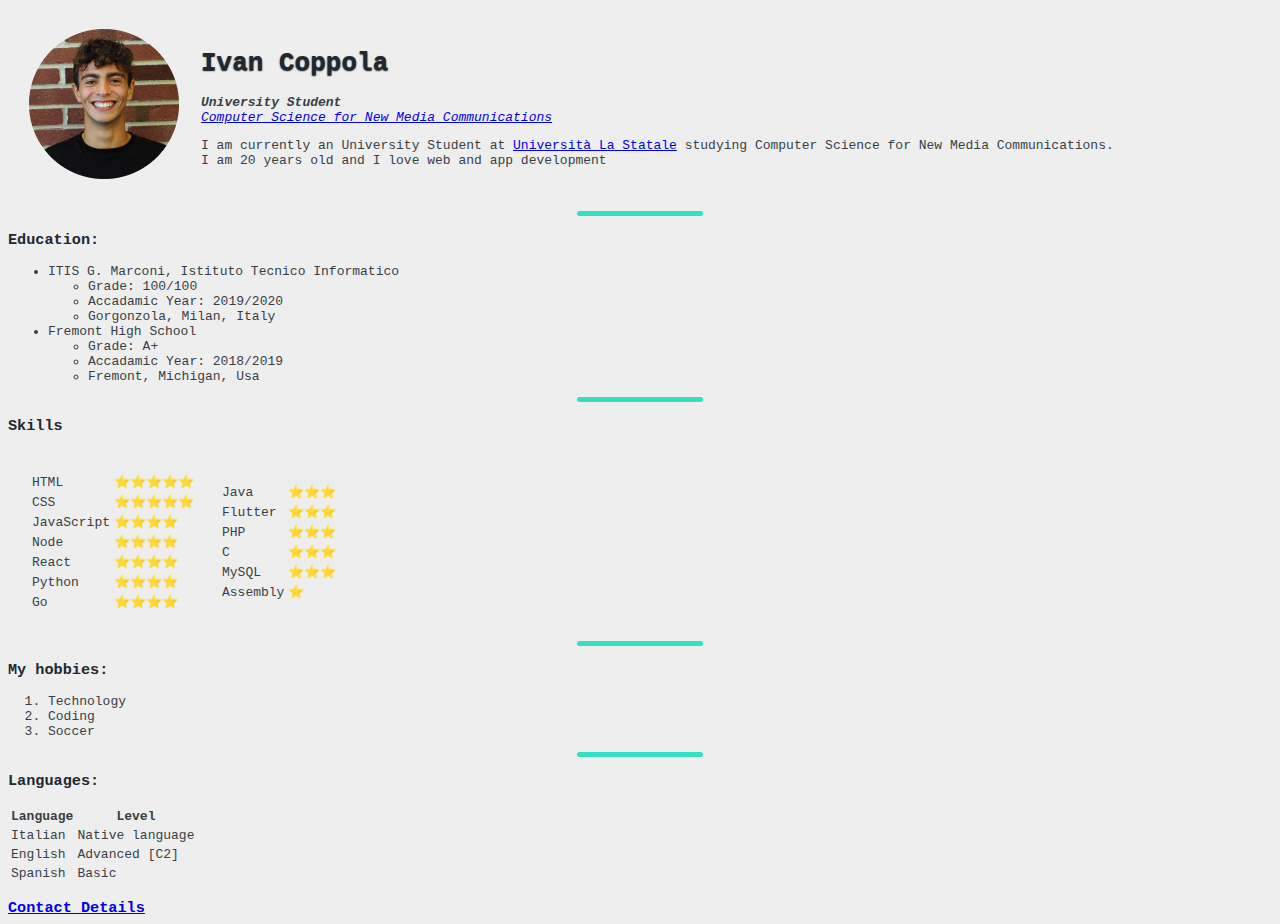
<file: index.html>
<!DOCTYPE html>
<html lang="en">

    <head>
        <meta charset="UTF-8">
        <meta http-equiv="X-UA-Compatible" content="IE=edge">
        <meta name="viewport" content="width=device-width, initial-scale=1.0">
        <meta name="description" content="Ivan Coppola's first personal website">
        <meta name="author" content="Ivan Coppola">
        <title>Ivan's personal website</title>
        <link rel="stylesheet" href="styles.css">
    </head>


    <body>
        <!--<img src="https://scontent-mxp1-1.cdninstagram.com/v/t51.2885-19/s150x150/162042815_954855488659135_4209941923354000805_n.jpg?tp=1&_nc_ht=scontent-mxp1-1.cdninstagram.com&_nc_ohc=YT6PoKujN-sAX_sC7kx&ccb=7-4&oh=7d8f3bb96554b7d54456c6b5f03ce6d7&oe=608B781D&_nc_sid=7bff83" alt="Ivan Coppola profile picture">-->
        

        <table cellspacing="20">
            <tr>
                <td>
                    <img src="../images/profile_pic.png" alt="Ivan picture" width="150px">
                </td>
                <td>
                    <h1>Ivan Coppola</h1>
                    <p>
                        <em><strong>University Student</strong></em><br>
                        <em><a href="https://www.unimi.it/en/education/computer-science-new-media-communications">Computer Science for New Media Communications</a></em>
                    </p> <!-- <em> is better than <i>, <strong> is better than <bold> -->
                    <p>
                        I am currently an University Student at <a href="https://www.unimi.it/it">Università La Statale</a> studying
                        Computer Science for New Media Communications.<br>
                        I am 20 years old and I love web and app development
                    </p>
                </td>
            </tr>
        </table>

        <hr>

        <h3>Education:</h3>
        <ul>
            <li>
                ITIS G. Marconi, Istituto Tecnico Informatico<br>
                <ul>
                    <li>Grade: 100/100</li>
                    <li>Accadamic Year: 2019/2020</li>
                    <li>Gorgonzola, Milan, Italy</li>
                </ul>
                
            </li>
            <li>
                Fremont High School
                <ul>
                    <li>Grade: A+</li>
                    <li>Accadamic Year: 2018/2019</li>
                    <li>Fremont, Michigan, Usa</li>
                </ul>

            </li>
        </ul>

        <hr>

        <h3>Skills</h3>
        <table cellspacing="20">
            <tr>
                <td>
                    <table>
                        <tr>
                            <td>HTML</td>
                            <td>⭐⭐⭐⭐⭐</td>
                        </tr>
                        <tr>
                            <td>CSS</td>
                            <td>⭐⭐⭐⭐⭐</td>
                        </tr>
                        <tr>
                            <td>JavaScript</td>
                            <td>⭐⭐⭐⭐</td>
                        </tr>
                        <tr>
                            <td>Node</td>
                            <td>⭐⭐⭐⭐</td>
                        </tr>
                        <tr>
                            <td>React</td>
                            <td>⭐⭐⭐⭐</td>
                        </tr>
                        <tr>
                            <td>Python</td>
                            <td>⭐⭐⭐⭐</td>
                        </tr>
                        <tr>
                            <td>Go</td>
                            <td>⭐⭐⭐⭐</td>
                        </tr>
                    </table>
                </td>
                <td>
                    <table>
                        <tr>
                            <td>Java</td>
                            <td>⭐⭐⭐</td>
                        </tr>
                        <tr>
                            <td>Flutter</td>
                            <td>⭐⭐⭐</td>
                        </tr>
                        <tr>
                            <td>PHP</td>
                            <td>⭐⭐⭐</td>
                        </tr>
                        <tr>
                            <td>C</td>
                            <td>⭐⭐⭐</td>
                        </tr>
                        <tr>
                            <td>MySQL</td>
                            <td>⭐⭐⭐</td>
                        </tr>
                        <tr>
                            <td>Assembly</td>
                            <td>⭐</td>
                        </tr>
                    </table>
                </td> 
            </tr>            
        </table>

        <hr>

        <h3>My hobbies:</h3>
        <ol>
            <li>Technology</li>
            <li>Coding</li>
            <li>Soccer</li>
        </ol>

        <hr>

        <h3>Languages:</h3>
        <table>
            <tr>
                <th>Language</th>
                <th>Level</th>
            </tr>
            <tr>
                <td>Italian</td>
                <td>Native language</td>
            </tr>
            <tr>
                <td>English</td>
                <td>Advanced [C2]</td>
            </tr>
            <tr>
                <td>Spanish</td>
                <td>Basic</td>
            </tr>
        </table>

        <h3><a href="contact-me.html">Contact Details</a></h3>

    </body>

</html>
</file>
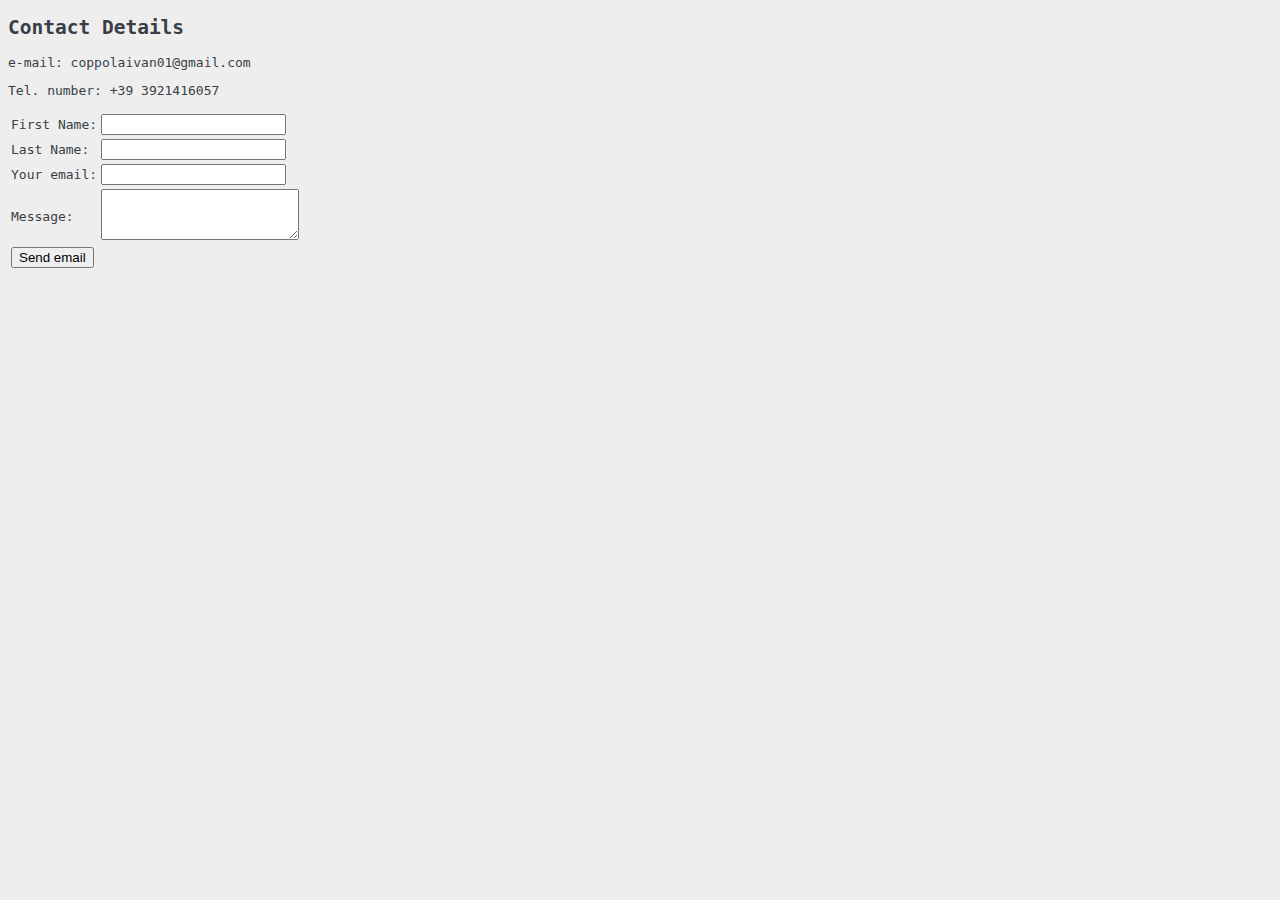
<file: contact-me.html>
<!DOCTYPE html>
<html lang="en">
<head>
    <meta charset="UTF-8">
    <meta http-equiv="X-UA-Compatible" content="IE=edge">
    <meta name="viewport" content="width=device-width, initial-scale=1.0">
    <title>Contact Details</title>
    <link rel="stylesheet" href="styles.css">
</head>
<body>
    <h2>Contact Details</h2>
    <p>e-mail: coppolaivan01@gmail.com</p>
    <p>Tel. number: +39 3921416057</p>
    <form action="mailto:coppolaivan01@gmail.com" method="POST" enctype="text/plain">
        <table>
            <tr>
                <td><label for="first-name">First Name:</label></td>
                <td><input type="text" name="first-name" ></td>
            </tr>
            <tr>
                <td><label for="last-name">Last Name:</label></td>
                <td><input type="text" name="last-name"></td>
            </tr>
            <tr>
                <td><label for="email-emittent">Your email:</label></td>
                <td><input type="email" name="email-emittent"></td>
            </tr>
            <tr>
                <td><label for="message">Message:</label></td>
                <td><textarea name="message" id="" cols="22" rows="3"></textarea></td>
            </tr>
            <tr>
                <td colspan="2"><input type="submit" value="Send email" id=""></td>
            </tr>
        </table>
    </form>
</body>
</html>
</file>
<file: styles.css>
* {
    box-sizing: border-box;
}

body {
    background-color: #EEEEEE;
    color: #393e46 ;
    font-family: monospace;
}

hr {
    border-color: #32e0c4;
    border-style: none;
    border-top-style: solid;
    border-width: 5px;
    border-radius: 5px;
    width: 10%;
}

h1 {
    color: #222831;
    text-shadow: 0px 1px 1.5px black ;
}

h3 {
    color: #222831;
}
</file>
